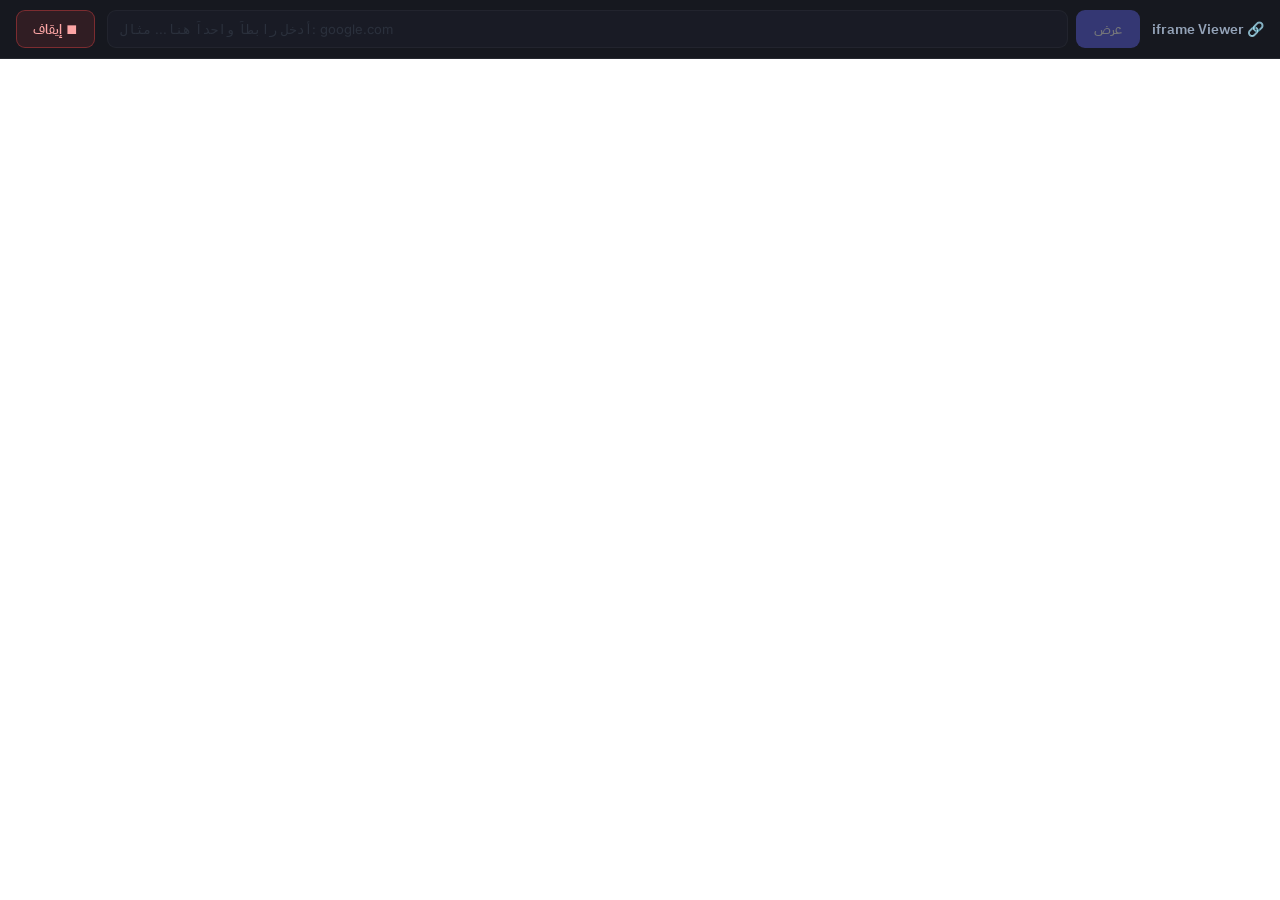
<file: index.html>
<!DOCTYPE html>
<html lang="ar" dir="rtl">
<head>
  <meta charset="UTF-8" />
  <meta name="viewport" content="width=device-width, initial-scale=1.0" />
  <title>iframe Viewer</title>
  <style>
    @import url('https://fonts.googleapis.com/css2?family=IBM+Plex+Sans+Arabic:wght@400;500;600&family=Inter:wght@400;500;600&display=swap');
    *, *::before, *::after { box-sizing: border-box; margin: 0; padding: 0; }

    /* ===== TRANSPARENT BACKGROUND FIX ===== */
    html, body {
      background: transparent !important;
      background-color: transparent !important;
    }
    /* ======================================= */

    html, body { height: 100%; width: 100%; overflow: hidden; }
    body { font-family: 'IBM Plex Sans Arabic', 'Inter', sans-serif; color: #e2e8f0; }
    .app-root { display: flex; flex-direction: column; height: 100vh; width: 100vw; overflow: hidden; }
    .top-bar { display: flex; align-items: center; gap: 12px; padding: 10px 16px; background: #16181f; border-bottom: 1px solid rgba(255,255,255,.07); flex-shrink: 0; direction: rtl; }
    .logo { font-size: 14px; font-weight: 600; color: #94a3b8; white-space: nowrap; }
    .url-bar { flex: 1; display: flex; align-items: center; gap: 8px; direction: ltr; }
    .url-input { flex: 1; height: 38px; padding: 0 12px; background: #1e2130; border: 1.5px solid rgba(255,255,255,.1); border-radius: 9px; color: #e2e8f0; font-size: 13px; font-family: 'Inter', monospace; outline: none; transition: border-color .2s; }
    .url-input:disabled { opacity: .4; cursor: not-allowed; }
    .url-input::placeholder { color: #4a5568; }
    .url-input:focus { border-color: #6366f1; box-shadow: 0 0 0 3px rgba(99,102,241,.15); }
    .go-btn { height: 38px; padding: 0 18px; background: #6366f1; color: #fff; border: none; border-radius: 9px; font-size: 13px; font-family: 'IBM Plex Sans Arabic', sans-serif; font-weight: 600; cursor: pointer; white-space: nowrap; transition: background .18s; }
    .go-btn:hover:not(:disabled) { background: #4f46e5; }
    .go-btn:disabled { opacity: .4; cursor: not-allowed; }
    .icon-btn { height: 38px; padding: 0 16px; background: #1e2130; border: 1.5px solid rgba(255,255,255,.1); border-radius: 9px; color: #94a3b8; font-size: 13px; font-family: 'IBM Plex Sans Arabic', sans-serif; font-weight: 600; cursor: pointer; white-space: nowrap; flex-shrink: 0; transition: background .18s, border-color .18s, color .18s; }
    .icon-btn:hover { border-color: #6366f1; color: #c7d2fe; }
    .icon-btn.open { border-color: #6366f1; color: #a5b4fc; background: rgba(99,102,241,.1); }
    .icon-btn.stop { background: rgba(239,68,68,.12); border-color: rgba(239,68,68,.4); color: #fca5a5; }
    /* Loop bar */
    .loop-bar-wrap { position: relative; height: 30px; background: #1a1d27; border-bottom: 1px solid rgba(255,255,255,.06); overflow: hidden; flex-shrink: 0; display: none; }
    .loop-bar-fill { position: absolute; inset: 0; height: 100%; background: linear-gradient(90deg,rgba(99,102,241,.3),rgba(139,92,246,.2)); transition: width .9s linear; }
    .preload-indicator { position: absolute; top: 0; right: 0; width: 3px; height: 100%; background: #6366f1; box-shadow: 0 0 8px 2px rgba(99,102,241,.7); animation: preload-pulse .8s ease-in-out infinite alternate; display: none; }
    @keyframes preload-pulse { from { opacity: .5; } to { opacity: 1; } }
    .loop-bar-label { position: absolute; inset: 0; display: flex; align-items: center; justify-content: center; gap: 8px; font-size: 11px; color: #94a3b8; font-family: 'Inter', monospace; direction: ltr; pointer-events: none; }
    .preload-badge { font-size: 10px; background: rgba(99,102,241,.2); border: 1px solid rgba(99,102,241,.35); color: #a5b4fc; border-radius: 4px; padding: 1px 6px; font-family: 'IBM Plex Sans Arabic', sans-serif; white-space: nowrap; display: none; }
    /* Settings */
    .settings-panel { background: #13151e; border-bottom: 1px solid rgba(255,255,255,.08); padding: 20px 20px 16px; direction: rtl; flex-shrink: 0; max-height: 60vh; overflow-y: auto; display: none; }
    .settings-header { display: flex; align-items: center; justify-content: space-between; margin-bottom: 18px; }
    .settings-header h2 { font-size: 15px; font-weight: 600; }
    .close-btn { width: 28px; height: 28px; background: rgba(255,255,255,.06); border: none; border-radius: 6px; color: #64748b; cursor: pointer; font-size: 13px; }
    .close-btn:hover { background: rgba(255,255,255,.12); color: #e2e8f0; }
    .settings-row { display: flex; gap: 20px; flex-wrap: wrap; }
    .settings-field { flex: 1; min-width: 140px; }
    .field-label { display: block; font-size: 12px; font-weight: 500; color: #64748b; margin-bottom: 8px; }
    .field-hint { display: block; font-size: 11px; color: #374151; margin-top: 6px; line-height: 1.5; }
    .interval-row { display: flex; align-items: center; gap: 8px; }
    .interval-input { width: 80px; height: 36px; padding: 0 10px; background: #1e2130; border: 1.5px solid rgba(255,255,255,.1); border-radius: 8px; color: #e2e8f0; font-size: 14px; font-family: 'Inter', monospace; outline: none; text-align: center; }
    .interval-input:focus { border-color: #6366f1; }
    .interval-unit { font-size: 13px; color: #64748b; }
    .entries-list { display: flex; flex-direction: column; gap: 8px; margin-top: 6px; }
    .entry-row { display: flex; align-items: center; gap: 8px; direction: ltr; }
    .entry-num { width: 22px; height: 22px; background: rgba(99,102,241,.15); border-radius: 50%; display: flex; align-items: center; justify-content: center; font-size: 11px; font-weight: 600; color: #a5b4fc; flex-shrink: 0; }
    .entry-input { flex: 1; height: 36px; padding: 0 10px; background: #1e2130; border: 1.5px solid rgba(255,255,255,.09); border-radius: 8px; color: #e2e8f0; font-size: 13px; font-family: 'Inter', monospace; outline: none; }
    .entry-input:focus { border-color: #6366f1; }
    .entry-input::placeholder { color: #374151; }
    .remove-btn { width: 28px; height: 28px; background: rgba(239,68,68,.1); border: none; border-radius: 6px; color: #f87171; font-size: 12px; cursor: pointer; flex-shrink: 0; }
    .remove-btn:hover { background: rgba(239,68,68,.2); }
    .add-btn { margin-top: 10px; height: 34px; padding: 0 14px; background: transparent; border: 1.5px dashed rgba(255,255,255,.12); border-radius: 8px; color: #64748b; font-size: 13px; font-family: 'IBM Plex Sans Arabic', sans-serif; cursor: pointer; width: 100%; transition: border-color .18s, color .18s; }
    .add-btn:hover { border-color: #6366f1; color: #a5b4fc; }
    .settings-footer { margin-top: 16px; border-top: 1px solid rgba(255,255,255,.06); padding-top: 16px; }
    .apply-btn { width: 100%; height: 40px; background: linear-gradient(135deg,#6366f1,#8b5cf6); color: #fff; border: none; border-radius: 10px; font-size: 14px; font-family: 'IBM Plex Sans Arabic', sans-serif; font-weight: 600; cursor: pointer; }
    .apply-btn:hover:not(:disabled) { opacity: .9; }
    .apply-btn:disabled { opacity: .35; cursor: not-allowed; }
    /* Frame */
    .frame-area { flex: 1; position: relative; overflow: hidden; display: flex; flex-direction: column; background: none; }

    /* ===== TRANSPARENT BACKGROUND FIX FOR IFRAMES ===== */
    .embed-frame {
      position: absolute; inset: 0; width: 100%; height: 100%; border: none;
      background: transparent !important;
      background-color: transparent !important;
    }
    /* =================================================== */

    .empty-state { flex: 1; display: flex; flex-direction: column; align-items: center; justify-content: center; gap: 12px; text-align: center; direction: rtl; }
    .empty-icon { font-size: 52px; opacity: .45; }
    .empty-state p { font-size: 15px; line-height: 1.7; color: #64748b; }
    .empty-state strong { color: #6366f1; }
  </style>
</head>
<body>
<div class="app-root">
  <header class="top-bar">
    <span class="logo">🔗 iframe Viewer</span>
    <div class="url-bar">
      <input id="singleInput" type="text" class="url-input" placeholder="أدخل رابطاً واحداً هنا... مثال: google.com" dir="ltr" spellcheck="false" />
      <button id="goBtn" class="go-btn" onclick="go()">عرض</button>
    </div>
    <button id="settingsBtn" class="icon-btn" onclick="toggleSettings()">⚙️ لوب</button>
  </header>

  <div id="loopBar" class="loop-bar-wrap">
    <div id="loopBarFill" class="loop-bar-fill" style="width:0%"></div>
    <div id="preloadIndicator" class="preload-indicator"></div>
    <span class="loop-bar-label">
      <span id="preloadBadge" class="preload-badge">⚡ جاري التجهيز</span>
      <span id="loopBarText"></span>
    </span>
  </div>

  <div id="settingsPanel" class="settings-panel">
    <div class="settings-header">
      <h2>إعدادات اللوب</h2>
      <button class="close-btn" onclick="toggleSettings()">✕</button>
    </div>
    <div class="settings-row">
      <div class="settings-field">
        <label class="field-label">المدة بين كل رابط</label>
        <div class="interval-row">
          <input id="intervalInput" type="number" class="interval-input" value="10" min="1" max="3600" />
          <span class="interval-unit">ثانية</span>
        </div>
      </div>
      <div class="settings-field">
        <label class="field-label">التحميل المسبق قبل التبديل</label>
        <div class="interval-row">
          <input id="preloadInput" type="number" class="interval-input" value="3" min="1" max="60" />
          <span class="interval-unit">ثانية</span>
        </div>
        <span class="field-hint">يبدأ تحميل الرابط التالي قبل التبديل بهذه المدة</span>
      </div>
    </div>
    <label class="field-label" style="margin-top:20px">الروابط</label>
    <div id="entriesList" class="entries-list"></div>
    <button class="add-btn" onclick="addEntry()">+ إضافة رابط</button>
    <div class="settings-footer">
      <button id="applyBtn" class="apply-btn" onclick="applyLoop()">▶ تشغيل اللوب</button>
    </div>
  </div>

  <main class="frame-area">
    <div id="emptyState" class="empty-state">
      <div class="empty-icon">🌐</div>
      <p>أدخل رابطاً وانقر <strong>عرض</strong></p>
      <p>أو افتح <strong>⚙️ لوب</strong> لتشغيل روابط متعددة تلقائياً</p>
    </div>
    <iframe id="frameA" class="embed-frame" style="display:none" allowtransparency="true"
      sandbox="allow-scripts allow-same-origin allow-forms allow-popups allow-popups-to-escape-sandbox"></iframe>
    <iframe id="frameB" class="embed-frame" style="display:none" allowtransparency="true"
      sandbox="allow-scripts allow-same-origin allow-forms allow-popups allow-popups-to-escape-sandbox"></iframe>
  </main>
</div>

<script>
  const SANDBOX = "allow-scripts allow-same-origin allow-forms allow-popups allow-popups-to-escape-sandbox";
  const STORAGE_KEY = 'iframe-viewer-settings';

  // ===== TRANSPARENT BACKGROUND CSS TO INJECT INTO IFRAMES =====
  const TRANSPARENT_CSS = `
    html, body {
      background: transparent !important;
      background-color: transparent !important;
      margin: 0px auto !important;
      overflow: hidden !important;
    }
  `;

  function injectTransparentBg(iframe) {
    try {
      const doc = iframe.contentDocument || iframe.contentWindow?.document;
      if (!doc) return;
      // Remove existing injected style if any
      const existing = doc.getElementById('__transparent-fix__');
      if (existing) existing.remove();
      const style = doc.createElement('style');
      style.id = '__transparent-fix__';
      style.textContent = TRANSPARENT_CSS;
      (doc.head || doc.documentElement).appendChild(style);
    } catch (e) {
      // Cross-origin iframes will block access — nothing we can do from JS in that case
    }
  }

  function attachTransparentListener(iframe) {
    iframe.addEventListener('load', () => injectTransparentBg(iframe));
  }
  // ==============================================================

  function loadSettings() {
    try {
      const raw = localStorage.getItem(STORAGE_KEY);
      if (raw) {
        const p = JSON.parse(raw);
        if (Array.isArray(p.entries) && p.entries.length > 0) return p;
      }
    } catch {}
    return {
      entries: [
        {id:1, url:'https://tikfinity.zerody.one/widget/topgifter?cid=3152097'},
        {id:2, url:'https://tikfinity.zerody.one/widget/topliker?cid=3152097'}
      ],
      interval: 30,
      preloadSecs: 3
    };
  }

  function persistSettings() {
    try {
      localStorage.setItem(STORAGE_KEY, JSON.stringify({ entries, interval: intervalSecs, preloadSecs }));
    } catch {}
  }

  const _saved = loadSettings();
  let entries = _saved.entries;
  let nextId = entries.reduce((m, e) => Math.max(m, e.id), 0) + 1;
  let loopTimer = null;
  let loopEnabled = false;
  let loopIndex = 0;
  let timeLeft = 0;
  let intervalSecs = _saved.interval || 10;
  let preloadSecs = _saved.preloadSecs || 3;
  let activeFrame = 'A';
  let isPreloading = false;

  function normalize(raw) {
    const t = (raw || '').trim();
    if (!t) return '';
    return /^https?:\/\//i.test(t) ? t : 'https://' + t;
  }

  const frameA = document.getElementById('frameA');
  const frameB = document.getElementById('frameB');

  // Attach transparent background listeners to both iframes
  attachTransparentListener(frameA);
  attachTransparentListener(frameB);

  function getActive() { return activeFrame === 'A' ? frameA : frameB; }
  function getHidden() { return activeFrame === 'A' ? frameB : frameA; }

  function showFrame(frame, url) {
    const other = frame === frameA ? frameB : frameA;
    document.getElementById('emptyState').style.display = 'none';
    if (frame.src !== url) frame.src = url;
    frame.style.display = 'block';
    other.style.display = 'none';
  }

  function go() {
    const url = normalize(document.getElementById('singleInput').value);
    if (!url) return;
    stopLoop(false);
    activeFrame = 'A';
    showFrame(frameA, url);
    closeSettings();
  }

  document.getElementById('singleInput').addEventListener('keydown', e => { if (e.key === 'Enter') go(); });

  function toggleSettings() {
    if (loopEnabled) { stopLoop(true); return; }
    const p = document.getElementById('settingsPanel');
    const btn = document.getElementById('settingsBtn');
    const open = p.style.display === 'block';
    p.style.display = open ? 'none' : 'block';
    btn.classList.toggle('open', !open);
    renderEntries();
  }

  function closeSettings() {
    document.getElementById('settingsPanel').style.display = 'none';
    document.getElementById('settingsBtn').classList.remove('open');
  }

  function renderEntries() {
    const list = document.getElementById('entriesList');
    list.innerHTML = '';
    entries.forEach((e, i) => {
      const row = document.createElement('div');
      row.className = 'entry-row';
      const removeBtn = entries.length > 1
        ? `<button class="remove-btn" onclick="removeEntry(${e.id})">✕</button>` : '';
      row.innerHTML = `
        <span class="entry-num">${i+1}</span>
        <input class="entry-input" type="text" placeholder="مثال: example.com" value="${e.url}"
          dir="ltr" spellcheck="false" onchange="updateEntry(${e.id}, this.value)" oninput="updateEntry(${e.id}, this.value)" />
        ${removeBtn}
      `;
      list.appendChild(row);
    });
  }

  function updateEntry(id, val) { entries = entries.map(e => e.id === id ? {...e, url: val} : e); persistSettings(); }
  function addEntry() { entries.push({id: nextId++, url: ''}); renderEntries(); persistSettings(); }
  function removeEntry(id) { entries = entries.filter(e => e.id !== id); renderEntries(); persistSettings(); }

  function validUrls() { return entries.map(e => normalize(e.url)).filter(Boolean); }

  function applyLoop() {
    const urls = validUrls();
    if (!urls.length) return;
    intervalSecs = Math.max(1, +document.getElementById('intervalInput').value || 10);
    preloadSecs  = Math.max(1, +document.getElementById('preloadInput').value  || 3);
    persistSettings();
    closeSettings();
    startLoop(urls);
  }

  function startLoop(urls) {
    stopLoop(false);
    loopEnabled = true;
    loopIndex = 0;
    timeLeft = intervalSecs;
    isPreloading = false;
    activeFrame = 'A';

    showFrame(frameA, urls[0]);
    setLoopBarVisible(true);
    updateBar(urls[0]);

    if (urls.length > 1 && intervalSecs <= preloadSecs) {
      frameB.src = urls[1];
      setPreloading(true);
    }

    document.getElementById('settingsBtn').textContent = '⏹ إيقاف';
    document.getElementById('settingsBtn').className = 'icon-btn stop';
    document.getElementById('goBtn').disabled = true;
    document.getElementById('singleInput').disabled = true;

    loopTimer = setInterval(() => {
      timeLeft--;
      const nextIdx = (loopIndex + 1) % urls.length;

      if (timeLeft === preloadSecs && urls.length > 1) {
        const hidden = getHidden();
        hidden.src = urls[nextIdx];
        setPreloading(true);
      }

      updateBar(urls[loopIndex]);

      if (timeLeft <= 0) {
        activeFrame = activeFrame === 'A' ? 'B' : 'A';
        loopIndex = nextIdx;
        timeLeft = intervalSecs;
        setPreloading(false);

        const active = getActive();
        const hidden = getHidden();
        active.style.display = 'block';
        hidden.style.display = 'none';
        document.getElementById('emptyState').style.display = 'none';

        if (intervalSecs <= preloadSecs && urls.length > 1) {
          const nextNextIdx = (loopIndex + 1) % urls.length;
          hidden.src = urls[nextNextIdx];
          setPreloading(true);
        }

        updateBar(urls[loopIndex]);
      }
    }, 1000);
  }

  function setPreloading(val) {
    isPreloading = val;
    document.getElementById('preloadIndicator').style.display = val ? 'block' : 'none';
    document.getElementById('preloadBadge').style.display = val ? 'inline-flex' : 'none';
  }

  function setLoopBarVisible(v) {
    document.getElementById('loopBar').style.display = v ? '' : 'none';
  }

  function updateBar(currentUrl) {
    const pct = ((intervalSecs - timeLeft) / intervalSecs) * 100;
    document.getElementById('loopBarFill').style.width = pct + '%';
    const label = (currentUrl || '').replace(/^https?:\/\//, '').slice(0, 45);
    document.getElementById('loopBarText').textContent = label + ' — ' + timeLeft + 'ث';
  }

  function stopLoop(resetUi) {
    if (loopTimer) { clearInterval(loopTimer); loopTimer = null; }
    loopEnabled = false;
    setPreloading(false);
    if (resetUi) {
      setLoopBarVisible(false);
      document.getElementById('settingsBtn').textContent = '⚙️ لوب';
      document.getElementById('settingsBtn').className = 'icon-btn';
      document.getElementById('goBtn').disabled = false;
      document.getElementById('singleInput').disabled = false;
    }
  }

  document.getElementById('intervalInput').value = intervalSecs;
  document.getElementById('preloadInput').value = preloadSecs;
  renderEntries();

  const _autoUrls = validUrls();
  if (_autoUrls.length > 0) {
    startLoop(_autoUrls);
  }
</script>
</body>
</html>
</file>
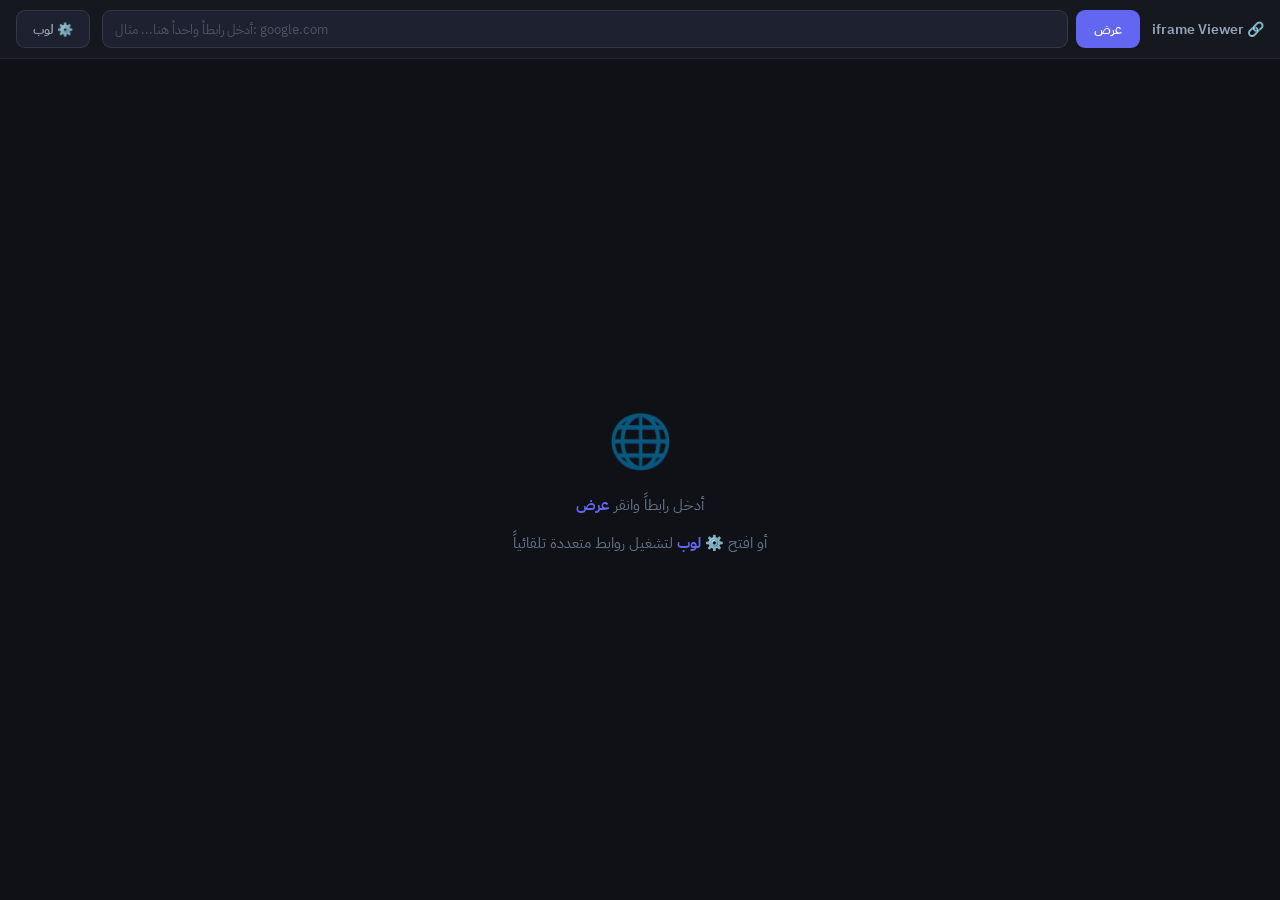
<file: iframe-viewer.html>
<!DOCTYPE html>
<html lang="ar" dir="rtl">
<head>
  <meta charset="UTF-8" />
  <meta name="viewport" content="width=device-width, initial-scale=1.0" />
  <title>iframe Viewer</title>
  <style>
    @import url('https://fonts.googleapis.com/css2?family=IBM+Plex+Sans+Arabic:wght@400;500;600&family=Inter:wght@400;500;600&display=swap');
    *, *::before, *::after { box-sizing: border-box; margin: 0; padding: 0; }
    html, body { height: 100%; width: 100%; overflow: hidden; }
    body { font-family: 'IBM Plex Sans Arabic', 'Inter', sans-serif; background: #0f1117; color: #e2e8f0; }
    .app-root { display: flex; flex-direction: column; height: 100vh; width: 100vw; overflow: hidden; }
    .top-bar { display: flex; align-items: center; gap: 12px; padding: 10px 16px; background: #16181f; border-bottom: 1px solid rgba(255,255,255,.07); flex-shrink: 0; direction: rtl; }
    .logo { font-size: 14px; font-weight: 600; color: #94a3b8; white-space: nowrap; }
    .url-bar { flex: 1; display: flex; align-items: center; gap: 8px; direction: ltr; }
    .url-input { flex: 1; height: 38px; padding: 0 12px; background: #1e2130; border: 1.5px solid rgba(255,255,255,.1); border-radius: 9px; color: #e2e8f0; font-size: 13px; font-family: 'Inter', monospace; outline: none; transition: border-color .2s, box-shadow .2s; }
    .url-input:disabled { opacity: .4; cursor: not-allowed; }
    .url-input::placeholder { color: #4a5568; font-family: 'IBM Plex Sans Arabic', sans-serif; }
    .url-input:focus { border-color: #6366f1; box-shadow: 0 0 0 3px rgba(99,102,241,.15); }
    .go-btn { height: 38px; padding: 0 18px; background: #6366f1; color: #fff; border: none; border-radius: 9px; font-size: 13px; font-family: 'IBM Plex Sans Arabic', sans-serif; font-weight: 600; cursor: pointer; white-space: nowrap; transition: background .18s; }
    .go-btn:hover:not(:disabled) { background: #4f46e5; }
    .go-btn:disabled { opacity: .4; cursor: not-allowed; }
    .settings-btn { height: 38px; padding: 0 16px; background: #1e2130; border: 1.5px solid rgba(255,255,255,.1); border-radius: 9px; color: #94a3b8; font-size: 13px; font-family: 'IBM Plex Sans Arabic', sans-serif; font-weight: 600; cursor: pointer; white-space: nowrap; transition: background .18s, border-color .18s, color .18s; flex-shrink: 0; }
    .settings-btn:hover { border-color: #6366f1; color: #c7d2fe; }
    .settings-btn.open { border-color: #6366f1; color: #a5b4fc; background: rgba(99,102,241,.1); }
    .settings-btn.stop { background: rgba(239,68,68,.12); border-color: rgba(239,68,68,.4); color: #fca5a5; }
    .loop-bar-wrap { position: relative; height: 28px; background: #1a1d27; border-bottom: 1px solid rgba(255,255,255,.06); overflow: hidden; flex-shrink: 0; display: none; }
    .loop-bar-fill { position: absolute; inset: 0; height: 100%; background: linear-gradient(90deg,rgba(99,102,241,.35),rgba(139,92,246,.25)); transition: width .9s linear; }
    .loop-bar-label { position: absolute; inset: 0; display: flex; align-items: center; justify-content: center; font-size: 11px; color: #94a3b8; font-family: 'Inter', monospace; letter-spacing: .03em; direction: ltr; }
    .settings-panel { background: #13151e; border-bottom: 1px solid rgba(255,255,255,.08); padding: 20px 20px 16px; direction: rtl; flex-shrink: 0; max-height: 60vh; overflow-y: auto; display: none; }
    .settings-header { display: flex; align-items: center; justify-content: space-between; margin-bottom: 18px; }
    .settings-header h2 { font-size: 15px; font-weight: 600; }
    .close-btn { width: 28px; height: 28px; background: rgba(255,255,255,.06); border: none; border-radius: 6px; color: #64748b; cursor: pointer; font-size: 13px; transition: background .15s; }
    .close-btn:hover { background: rgba(255,255,255,.12); color: #e2e8f0; }
    .field-label { display: block; font-size: 12px; font-weight: 500; color: #64748b; margin-bottom: 8px; letter-spacing: .04em; }
    .interval-row { display: flex; align-items: center; gap: 8px; }
    .interval-input { width: 90px; height: 36px; padding: 0 10px; background: #1e2130; border: 1.5px solid rgba(255,255,255,.1); border-radius: 8px; color: #e2e8f0; font-size: 14px; font-family: 'Inter', monospace; outline: none; text-align: center; }
    .interval-input:focus { border-color: #6366f1; }
    .interval-unit { font-size: 13px; color: #64748b; }
    .entries-list { display: flex; flex-direction: column; gap: 8px; }
    .entry-row { display: flex; align-items: center; gap: 8px; direction: ltr; }
    .entry-num { width: 22px; height: 22px; background: rgba(99,102,241,.15); border-radius: 50%; display: flex; align-items: center; justify-content: center; font-size: 11px; font-weight: 600; color: #a5b4fc; flex-shrink: 0; }
    .entry-input { flex: 1; height: 36px; padding: 0 10px; background: #1e2130; border: 1.5px solid rgba(255,255,255,.09); border-radius: 8px; color: #e2e8f0; font-size: 13px; font-family: 'Inter', monospace; outline: none; }
    .entry-input:focus { border-color: #6366f1; }
    .entry-input::placeholder { color: #374151; }
    .remove-btn { width: 28px; height: 28px; background: rgba(239,68,68,.1); border: none; border-radius: 6px; color: #f87171; font-size: 12px; cursor: pointer; flex-shrink: 0; }
    .remove-btn:hover { background: rgba(239,68,68,.2); }
    .add-btn { margin-top: 10px; height: 34px; padding: 0 14px; background: transparent; border: 1.5px dashed rgba(255,255,255,.12); border-radius: 8px; color: #64748b; font-size: 13px; font-family: 'IBM Plex Sans Arabic', sans-serif; cursor: pointer; width: 100%; transition: border-color .18s, color .18s; }
    .add-btn:hover { border-color: #6366f1; color: #a5b4fc; }
    .settings-footer { margin-top: 16px; border-top: 1px solid rgba(255,255,255,.06); padding-top: 16px; }
    .apply-btn { width: 100%; height: 40px; background: linear-gradient(135deg,#6366f1,#8b5cf6); color: #fff; border: none; border-radius: 10px; font-size: 14px; font-family: 'IBM Plex Sans Arabic', sans-serif; font-weight: 600; cursor: pointer; }
    .apply-btn:hover:not(:disabled) { opacity: .9; }
    .apply-btn:disabled { opacity: .35; cursor: not-allowed; }
    .frame-area { flex: 1; position: relative; overflow: hidden; display: flex; flex-direction: column; }
    .embed-frame { flex: 1; width: 100%; height: 100%; border: none; background: #fff; }
    .empty-state { flex: 1; display: flex; flex-direction: column; align-items: center; justify-content: center; gap: 12px; text-align: center; direction: rtl; }
    .empty-icon { font-size: 52px; opacity: .45; }
    .empty-state p { font-size: 15px; line-height: 1.7; color: #64748b; }
    .empty-state strong { color: #6366f1; }
  </style>
</head>
<body>
<div class="app-root">
  <header class="top-bar">
    <span class="logo">🔗 iframe Viewer</span>
    <div class="url-bar">
      <input id="singleInput" type="text" class="url-input" placeholder="أدخل رابطاً واحداً هنا... مثال: google.com" dir="ltr" spellcheck="false" />
      <button id="goBtn" class="go-btn" onclick="go()">عرض</button>
    </div>
    <button id="settingsBtn" class="settings-btn" onclick="toggleSettings()">⚙️ لوب</button>
  </header>

  <div id="loopBar" class="loop-bar-wrap">
    <div id="loopBarFill" class="loop-bar-fill" style="width:0%"></div>
    <span id="loopBarLabel" class="loop-bar-label"></span>
  </div>

  <div id="settingsPanel" class="settings-panel">
    <div class="settings-header">
      <h2>إعدادات اللوب</h2>
      <button class="close-btn" onclick="toggleSettings()">✕</button>
    </div>
    <label class="field-label">المدة بين كل رابط (بالثواني)</label>
    <div class="interval-row">
      <input id="intervalInput" type="number" class="interval-input" value="10" min="1" max="3600" />
      <span class="interval-unit">ثانية</span>
    </div>
    <label class="field-label" style="margin-top:20px">الروابط</label>
    <div id="entriesList" class="entries-list"></div>
    <button class="add-btn" onclick="addEntry()">+ إضافة رابط</button>
    <div class="settings-footer">
      <button id="applyBtn" class="apply-btn" onclick="applyLoop()">▶ تشغيل اللوب</button>
    </div>
  </div>

  <main class="frame-area">
    <div id="emptyState" class="empty-state">
      <div class="empty-icon">🌐</div>
      <p>أدخل رابطاً وانقر <strong>عرض</strong></p>
      <p>أو افتح <strong>⚙️ لوب</strong> لتشغيل روابط متعددة تلقائياً</p>
    </div>
    <iframe id="frame" class="embed-frame" style="display:none"
      sandbox="allow-scripts allow-same-origin allow-forms allow-popups allow-popups-to-escape-sandbox"></iframe>
  </main>
</div>
<script>
  let entries = [{id:1,url:''},{id:2,url:''}];
  let nextId = 3;
  let loopEnabled = false;
  let loopTimer = null;
  let loopIndex = 0;
  let timeLeft = 0;
  let intervalSecs = 10;

  function normalize(raw) {
    const t = raw.trim();
    if (!t) return '';
    return /^https?:\/\//i.test(t) ? t : 'https://' + t;
  }

  function go() {
    const url = normalize(document.getElementById('singleInput').value);
    if (!url) return;
    stopLoop();
    showUrl(url);
    closeSettings();
  }

  document.getElementById('singleInput').addEventListener('keydown', e => { if (e.key === 'Enter') go(); });

  function showUrl(url) {
    const frame = document.getElementById('frame');
    const empty = document.getElementById('emptyState');
    frame.src = url;
    frame.style.display = '';
    empty.style.display = 'none';
  }

  function toggleSettings() {
    if (loopEnabled) { stopLoopManual(); return; }
    const p = document.getElementById('settingsPanel');
    const btn = document.getElementById('settingsBtn');
    const open = p.style.display === 'flex' || p.style.display === 'block';
    p.style.display = open ? 'none' : 'block';
    btn.classList.toggle('open', !open);
    renderEntries();
  }

  function closeSettings() {
    document.getElementById('settingsPanel').style.display = 'none';
    document.getElementById('settingsBtn').classList.remove('open');
  }

  function renderEntries() {
    const list = document.getElementById('entriesList');
    list.innerHTML = '';
    entries.forEach((e, i) => {
      const row = document.createElement('div');
      row.className = 'entry-row';
      row.innerHTML = `
        <span class="entry-num">${i+1}</span>
        <input class="entry-input" type="text" placeholder="مثال: example.com" value="${e.url}" dir="ltr" spellcheck="false" data-id="${e.id}" />
        ${entries.length > 1 ? `<button class="remove-btn" data-id="${e.id}">✕</button>` : ''}
      `;
      list.appendChild(row);
    });
    list.querySelectorAll('.entry-input').forEach(inp => {
      inp.addEventListener('input', ev => {
        const id = +ev.target.dataset.id;
        entries = entries.map(e => e.id === id ? {...e, url: ev.target.value} : e);
      });
    });
    list.querySelectorAll('.remove-btn').forEach(btn => {
      btn.addEventListener('click', ev => {
        const id = +ev.currentTarget.dataset.id;
        entries = entries.filter(e => e.id !== id);
        renderEntries();
      });
    });
  }

  function addEntry() {
    entries.push({id: nextId++, url: ''});
    renderEntries();
  }

  function applyLoop() {
    const valid = entries.map(e => normalize(e.url)).filter(Boolean);
    if (!valid.length) return;
    intervalSecs = Math.max(1, +document.getElementById('intervalInput').value || 10);
    closeSettings();
    loopEnabled = true;
    document.getElementById('settingsBtn').textContent = '⏹ إيقاف';
    document.getElementById('settingsBtn').classList.add('stop');
    document.getElementById('goBtn').disabled = true;
    document.getElementById('singleInput').disabled = true;
    document.getElementById('loopBar').style.display = '';
    loopIndex = 0;
    timeLeft = intervalSecs;
    showUrl(valid[0]);
    updateBar(valid[0]);
    loopTimer = setInterval(() => {
      timeLeft--;
      const v2 = entries.map(e => normalize(e.url)).filter(Boolean);
      updateBar(v2[loopIndex], timeLeft);
      if (timeLeft <= 0) {
        loopIndex = (loopIndex + 1) % v2.length;
        showUrl(v2[loopIndex]);
        timeLeft = intervalSecs;
        updateBar(v2[loopIndex], timeLeft);
      }
    }, 1000);
  }

  function updateBar(url, t) {
    const pct = t != null ? ((intervalSecs - t) / intervalSecs) * 100 : 0;
    document.getElementById('loopBarFill').style.width = pct + '%';
    document.getElementById('loopBarLabel').textContent =
      (url || '').replace(/^https?:\/\//, '').slice(0, 50) + (t != null ? ' — ' + t + 'ث' : '');
  }

  function stopLoop() {
    if (loopTimer) { clearInterval(loopTimer); loopTimer = null; }
    loopEnabled = false;
  }

  function stopLoopManual() {
    stopLoop();
    document.getElementById('settingsBtn').textContent = '⚙️ لوب';
    document.getElementById('settingsBtn').classList.remove('stop');
    document.getElementById('goBtn').disabled = false;
    document.getElementById('singleInput').disabled = false;
    document.getElementById('loopBar').style.display = 'none';
  }

  renderEntries();
</script>
</body>
</html>
</file>
